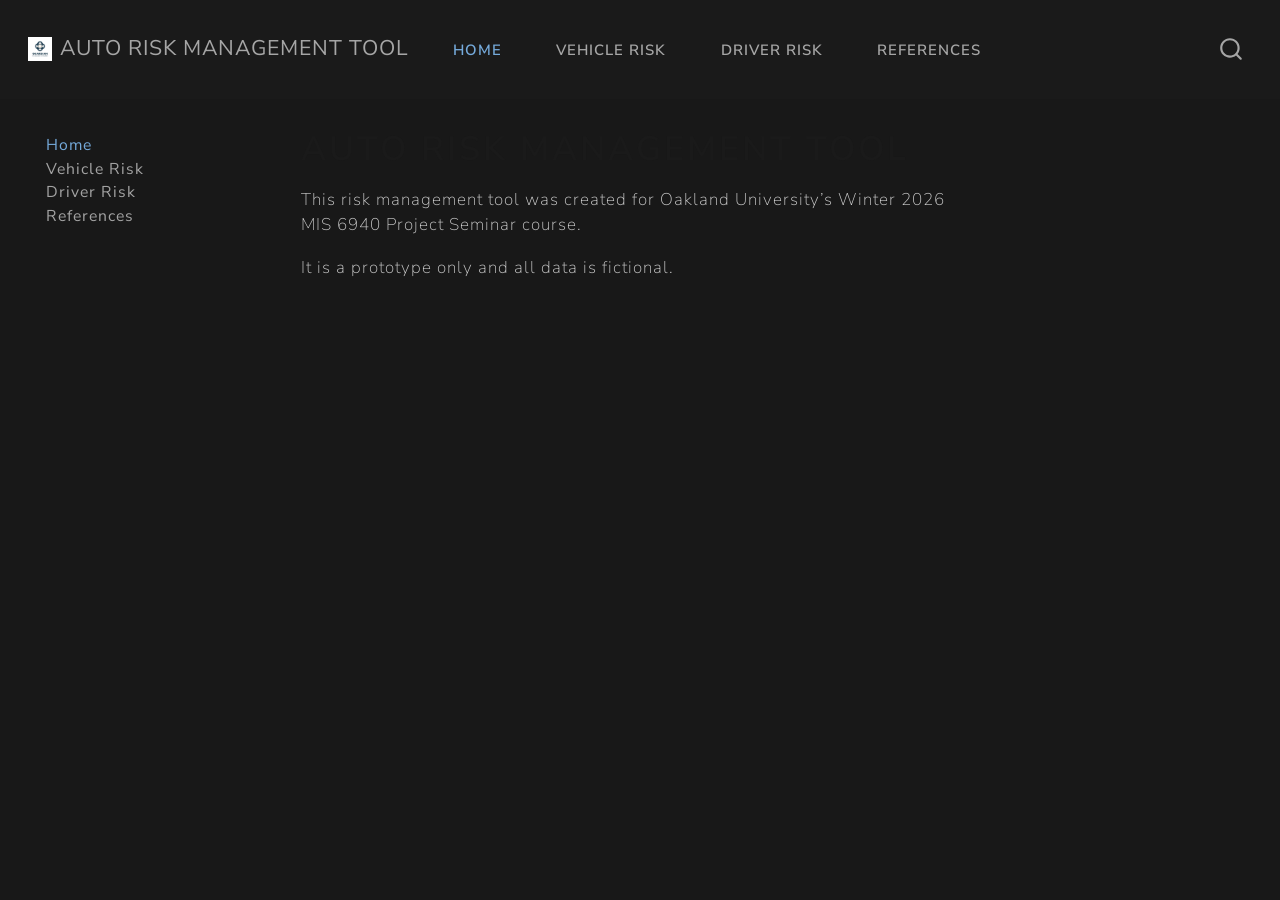
<file: index.html>
<!DOCTYPE html>
<html xmlns="http://www.w3.org/1999/xhtml" lang="en" xml:lang="en"><head>

<meta charset="utf-8">
<meta name="generator" content="quarto-1.8.27">

<meta name="viewport" content="width=device-width, initial-scale=1.0, user-scalable=yes">


<title>Auto Risk Management Tool</title>
<style>
code{white-space: pre-wrap;}
span.smallcaps{font-variant: small-caps;}
div.columns{display: flex; gap: min(4vw, 1.5em);}
div.column{flex: auto; overflow-x: auto;}
div.hanging-indent{margin-left: 1.5em; text-indent: -1.5em;}
ul.task-list{list-style: none;}
ul.task-list li input[type="checkbox"] {
  width: 0.8em;
  margin: 0 0.8em 0.2em -1em; /* quarto-specific, see https://github.com/quarto-dev/quarto-cli/issues/4556 */ 
  vertical-align: middle;
}
</style>


<script src="site_libs/quarto-nav/quarto-nav.js"></script>
<script src="site_libs/quarto-nav/headroom.min.js"></script>
<script src="site_libs/clipboard/clipboard.min.js"></script>
<script src="site_libs/quarto-search/autocomplete.umd.js"></script>
<script src="site_libs/quarto-search/fuse.min.js"></script>
<script src="site_libs/quarto-search/quarto-search.js"></script>
<meta name="quarto:offset" content="./">
<script src="site_libs/quarto-html/quarto.js" type="module"></script>
<script src="site_libs/quarto-html/tabsets/tabsets.js" type="module"></script>
<script src="site_libs/quarto-html/axe/axe-check.js" type="module"></script>
<script src="site_libs/quarto-html/popper.min.js"></script>
<script src="site_libs/quarto-html/tippy.umd.min.js"></script>
<script src="site_libs/quarto-html/anchor.min.js"></script>
<link href="site_libs/quarto-html/tippy.css" rel="stylesheet">
<link href="site_libs/quarto-html/quarto-syntax-highlighting-dark-4d9afe2b8d18ee9fa5d0d57b5ed4214d.css" rel="stylesheet" id="quarto-text-highlighting-styles">
<script src="site_libs/bootstrap/bootstrap.min.js"></script>
<link href="site_libs/bootstrap/bootstrap-icons.css" rel="stylesheet">
<link href="site_libs/bootstrap/bootstrap-0b992b6528e9dcb9e3ca5abff7d7dcd2.min.css" rel="stylesheet" append-hash="true" id="quarto-bootstrap" data-mode="dark">
<script id="quarto-search-options" type="application/json">{
  "location": "navbar",
  "copy-button": false,
  "collapse-after": 3,
  "panel-placement": "end",
  "type": "overlay",
  "limit": 50,
  "keyboard-shortcut": [
    "f",
    "/",
    "s"
  ],
  "show-item-context": false,
  "language": {
    "search-no-results-text": "No results",
    "search-matching-documents-text": "matching documents",
    "search-copy-link-title": "Copy link to search",
    "search-hide-matches-text": "Hide additional matches",
    "search-more-match-text": "more match in this document",
    "search-more-matches-text": "more matches in this document",
    "search-clear-button-title": "Clear",
    "search-text-placeholder": "",
    "search-detached-cancel-button-title": "Cancel",
    "search-submit-button-title": "Submit",
    "search-label": "Search"
  }
}</script>


</head>

<body class="nav-sidebar floating nav-fixed quarto-light">

<div id="quarto-search-results"></div>
  <header id="quarto-header" class="headroom fixed-top">
    <nav class="navbar navbar-expand-lg " data-bs-theme="dark">
      <div class="navbar-container container-fluid">
      <div class="navbar-brand-container mx-auto">
    <a href="./index.html" class="navbar-brand navbar-brand-logo">
    <img src="./images/logo.png" alt="" class="navbar-logo light-content">
    <img src="./images/logo.png" alt="" class="navbar-logo dark-content">
    </a>
    <a class="navbar-brand" href="./index.html">
    <span class="navbar-title">Auto Risk Management Tool</span>
    </a>
  </div>
            <div id="quarto-search" class="" title="Search"></div>
          <button class="navbar-toggler" type="button" data-bs-toggle="collapse" data-bs-target="#navbarCollapse" aria-controls="navbarCollapse" role="menu" aria-expanded="false" aria-label="Toggle navigation" onclick="if (window.quartoToggleHeadroom) { window.quartoToggleHeadroom(); }">
  <span class="navbar-toggler-icon"></span>
</button>
          <div class="collapse navbar-collapse" id="navbarCollapse">
            <ul class="navbar-nav navbar-nav-scroll me-auto">
  <li class="nav-item">
    <a class="nav-link active" href="./index.html" aria-current="page"> 
<span class="menu-text">Home</span></a>
  </li>  
  <li class="nav-item">
    <a class="nav-link" href="./vehicle-risk.html"> 
<span class="menu-text">Vehicle Risk</span></a>
  </li>  
  <li class="nav-item">
    <a class="nav-link" href="./driver-risk.html"> 
<span class="menu-text">Driver Risk</span></a>
  </li>  
  <li class="nav-item">
    <a class="nav-link" href="./references.html"> 
<span class="menu-text">References</span></a>
  </li>  
</ul>
          </div> <!-- /navcollapse -->
            <div class="quarto-navbar-tools">
</div>
      </div> <!-- /container-fluid -->
    </nav>
  <nav class="quarto-secondary-nav">
    <div class="container-fluid d-flex">
      <button type="button" class="quarto-btn-toggle btn" data-bs-toggle="collapse" role="button" data-bs-target=".quarto-sidebar-collapse-item" aria-controls="quarto-sidebar" aria-expanded="false" aria-label="Toggle sidebar navigation" onclick="if (window.quartoToggleHeadroom) { window.quartoToggleHeadroom(); }">
        <i class="bi bi-layout-text-sidebar-reverse"></i>
      </button>
        <nav class="quarto-page-breadcrumbs" aria-label="breadcrumb"><ol class="breadcrumb"><li class="breadcrumb-item"><a href="./index.html">Home</a></li></ol></nav>
        <a class="flex-grow-1" role="navigation" data-bs-toggle="collapse" data-bs-target=".quarto-sidebar-collapse-item" aria-controls="quarto-sidebar" aria-expanded="false" aria-label="Toggle sidebar navigation" onclick="if (window.quartoToggleHeadroom) { window.quartoToggleHeadroom(); }">      
        </a>
    </div>
  </nav>
</header>
<!-- content -->
<div id="quarto-content" class="quarto-container page-columns page-rows-contents page-layout-article page-navbar">
<!-- sidebar -->
  <nav id="quarto-sidebar" class="sidebar collapse collapse-horizontal quarto-sidebar-collapse-item sidebar-navigation floating overflow-auto">
    <div class="sidebar-menu-container"> 
    <ul class="list-unstyled mt-1">
        <li class="sidebar-item">
  <div class="sidebar-item-container"> 
  <a href="./index.html" class="sidebar-item-text sidebar-link active">
 <span class="menu-text">Home</span></a>
  </div>
</li>
        <li class="sidebar-item">
  <div class="sidebar-item-container"> 
  <a href="./vehicle-risk.html" class="sidebar-item-text sidebar-link">
 <span class="menu-text">Vehicle Risk</span></a>
  </div>
</li>
        <li class="sidebar-item">
  <div class="sidebar-item-container"> 
  <a href="./driver-risk.html" class="sidebar-item-text sidebar-link">
 <span class="menu-text">Driver Risk</span></a>
  </div>
</li>
        <li class="sidebar-item">
  <div class="sidebar-item-container"> 
  <a href="./references.html" class="sidebar-item-text sidebar-link">
 <span class="menu-text">References</span></a>
  </div>
</li>
    </ul>
    </div>
</nav>
<div id="quarto-sidebar-glass" class="quarto-sidebar-collapse-item" data-bs-toggle="collapse" data-bs-target=".quarto-sidebar-collapse-item"></div>
<!-- margin-sidebar -->
    <div id="quarto-margin-sidebar" class="sidebar margin-sidebar zindex-bottom">
        
    </div>
<!-- main -->
<main class="content" id="quarto-document-content">

<header id="title-block-header" class="quarto-title-block default">
<div class="quarto-title">
<h1 class="title">Auto Risk Management Tool</h1>
</div>



<div class="quarto-title-meta">

    
  
    
  </div>
  


</header>


<p>This risk management tool was created for Oakland University’s Winter 2026 MIS 6940 Project Seminar course.</p>
<p>It is a prototype only and all data is fictional.</p>



</main> <!-- /main -->
<script id="quarto-html-after-body" type="application/javascript">
  window.document.addEventListener("DOMContentLoaded", function (event) {
    const icon = "";
    const anchorJS = new window.AnchorJS();
    anchorJS.options = {
      placement: 'right',
      icon: icon
    };
    anchorJS.add('.anchored');
    const isCodeAnnotation = (el) => {
      for (const clz of el.classList) {
        if (clz.startsWith('code-annotation-')) {                     
          return true;
        }
      }
      return false;
    }
    const onCopySuccess = function(e) {
      // button target
      const button = e.trigger;
      // don't keep focus
      button.blur();
      // flash "checked"
      button.classList.add('code-copy-button-checked');
      var currentTitle = button.getAttribute("title");
      button.setAttribute("title", "Copied!");
      let tooltip;
      if (window.bootstrap) {
        button.setAttribute("data-bs-toggle", "tooltip");
        button.setAttribute("data-bs-placement", "left");
        button.setAttribute("data-bs-title", "Copied!");
        tooltip = new bootstrap.Tooltip(button, 
          { trigger: "manual", 
            customClass: "code-copy-button-tooltip",
            offset: [0, -8]});
        tooltip.show();    
      }
      setTimeout(function() {
        if (tooltip) {
          tooltip.hide();
          button.removeAttribute("data-bs-title");
          button.removeAttribute("data-bs-toggle");
          button.removeAttribute("data-bs-placement");
        }
        button.setAttribute("title", currentTitle);
        button.classList.remove('code-copy-button-checked');
      }, 1000);
      // clear code selection
      e.clearSelection();
    }
    const getTextToCopy = function(trigger) {
      const outerScaffold = trigger.parentElement.cloneNode(true);
      const codeEl = outerScaffold.querySelector('code');
      for (const childEl of codeEl.children) {
        if (isCodeAnnotation(childEl)) {
          childEl.remove();
        }
      }
      return codeEl.innerText;
    }
    const clipboard = new window.ClipboardJS('.code-copy-button:not([data-in-quarto-modal])', {
      text: getTextToCopy
    });
    clipboard.on('success', onCopySuccess);
    if (window.document.getElementById('quarto-embedded-source-code-modal')) {
      const clipboardModal = new window.ClipboardJS('.code-copy-button[data-in-quarto-modal]', {
        text: getTextToCopy,
        container: window.document.getElementById('quarto-embedded-source-code-modal')
      });
      clipboardModal.on('success', onCopySuccess);
    }
      var localhostRegex = new RegExp(/^(?:http|https):\/\/localhost\:?[0-9]*\//);
      var mailtoRegex = new RegExp(/^mailto:/);
        var filterRegex = new RegExp("https:\/\/haleymcdowell\.github\.io\/auto-risk-management-tool\/");
      var isInternal = (href) => {
          return filterRegex.test(href) || localhostRegex.test(href) || mailtoRegex.test(href);
      }
      // Inspect non-navigation links and adorn them if external
     var links = window.document.querySelectorAll('a[href]:not(.nav-link):not(.navbar-brand):not(.toc-action):not(.sidebar-link):not(.sidebar-item-toggle):not(.pagination-link):not(.no-external):not([aria-hidden]):not(.dropdown-item):not(.quarto-navigation-tool):not(.about-link)');
      for (var i=0; i<links.length; i++) {
        const link = links[i];
        if (!isInternal(link.href)) {
          // undo the damage that might have been done by quarto-nav.js in the case of
          // links that we want to consider external
          if (link.dataset.originalHref !== undefined) {
            link.href = link.dataset.originalHref;
          }
        }
      }
    function tippyHover(el, contentFn, onTriggerFn, onUntriggerFn) {
      const config = {
        allowHTML: true,
        maxWidth: 500,
        delay: 100,
        arrow: false,
        appendTo: function(el) {
            return el.parentElement;
        },
        interactive: true,
        interactiveBorder: 10,
        theme: 'quarto',
        placement: 'bottom-start',
      };
      if (contentFn) {
        config.content = contentFn;
      }
      if (onTriggerFn) {
        config.onTrigger = onTriggerFn;
      }
      if (onUntriggerFn) {
        config.onUntrigger = onUntriggerFn;
      }
      window.tippy(el, config); 
    }
    const noterefs = window.document.querySelectorAll('a[role="doc-noteref"]');
    for (var i=0; i<noterefs.length; i++) {
      const ref = noterefs[i];
      tippyHover(ref, function() {
        // use id or data attribute instead here
        let href = ref.getAttribute('data-footnote-href') || ref.getAttribute('href');
        try { href = new URL(href).hash; } catch {}
        const id = href.replace(/^#\/?/, "");
        const note = window.document.getElementById(id);
        if (note) {
          return note.innerHTML;
        } else {
          return "";
        }
      });
    }
    const xrefs = window.document.querySelectorAll('a.quarto-xref');
    const processXRef = (id, note) => {
      // Strip column container classes
      const stripColumnClz = (el) => {
        el.classList.remove("page-full", "page-columns");
        if (el.children) {
          for (const child of el.children) {
            stripColumnClz(child);
          }
        }
      }
      stripColumnClz(note)
      if (id === null || id.startsWith('sec-')) {
        // Special case sections, only their first couple elements
        const container = document.createElement("div");
        if (note.children && note.children.length > 2) {
          container.appendChild(note.children[0].cloneNode(true));
          for (let i = 1; i < note.children.length; i++) {
            const child = note.children[i];
            if (child.tagName === "P" && child.innerText === "") {
              continue;
            } else {
              container.appendChild(child.cloneNode(true));
              break;
            }
          }
          if (window.Quarto?.typesetMath) {
            window.Quarto.typesetMath(container);
          }
          return container.innerHTML
        } else {
          if (window.Quarto?.typesetMath) {
            window.Quarto.typesetMath(note);
          }
          return note.innerHTML;
        }
      } else {
        // Remove any anchor links if they are present
        const anchorLink = note.querySelector('a.anchorjs-link');
        if (anchorLink) {
          anchorLink.remove();
        }
        if (window.Quarto?.typesetMath) {
          window.Quarto.typesetMath(note);
        }
        if (note.classList.contains("callout")) {
          return note.outerHTML;
        } else {
          return note.innerHTML;
        }
      }
    }
    for (var i=0; i<xrefs.length; i++) {
      const xref = xrefs[i];
      tippyHover(xref, undefined, function(instance) {
        instance.disable();
        let url = xref.getAttribute('href');
        let hash = undefined; 
        if (url.startsWith('#')) {
          hash = url;
        } else {
          try { hash = new URL(url).hash; } catch {}
        }
        if (hash) {
          const id = hash.replace(/^#\/?/, "");
          const note = window.document.getElementById(id);
          if (note !== null) {
            try {
              const html = processXRef(id, note.cloneNode(true));
              instance.setContent(html);
            } finally {
              instance.enable();
              instance.show();
            }
          } else {
            // See if we can fetch this
            fetch(url.split('#')[0])
            .then(res => res.text())
            .then(html => {
              const parser = new DOMParser();
              const htmlDoc = parser.parseFromString(html, "text/html");
              const note = htmlDoc.getElementById(id);
              if (note !== null) {
                const html = processXRef(id, note);
                instance.setContent(html);
              } 
            }).finally(() => {
              instance.enable();
              instance.show();
            });
          }
        } else {
          // See if we can fetch a full url (with no hash to target)
          // This is a special case and we should probably do some content thinning / targeting
          fetch(url)
          .then(res => res.text())
          .then(html => {
            const parser = new DOMParser();
            const htmlDoc = parser.parseFromString(html, "text/html");
            const note = htmlDoc.querySelector('main.content');
            if (note !== null) {
              // This should only happen for chapter cross references
              // (since there is no id in the URL)
              // remove the first header
              if (note.children.length > 0 && note.children[0].tagName === "HEADER") {
                note.children[0].remove();
              }
              const html = processXRef(null, note);
              instance.setContent(html);
            } 
          }).finally(() => {
            instance.enable();
            instance.show();
          });
        }
      }, function(instance) {
      });
    }
        let selectedAnnoteEl;
        const selectorForAnnotation = ( cell, annotation) => {
          let cellAttr = 'data-code-cell="' + cell + '"';
          let lineAttr = 'data-code-annotation="' +  annotation + '"';
          const selector = 'span[' + cellAttr + '][' + lineAttr + ']';
          return selector;
        }
        const selectCodeLines = (annoteEl) => {
          const doc = window.document;
          const targetCell = annoteEl.getAttribute("data-target-cell");
          const targetAnnotation = annoteEl.getAttribute("data-target-annotation");
          const annoteSpan = window.document.querySelector(selectorForAnnotation(targetCell, targetAnnotation));
          const lines = annoteSpan.getAttribute("data-code-lines").split(",");
          const lineIds = lines.map((line) => {
            return targetCell + "-" + line;
          })
          let top = null;
          let height = null;
          let parent = null;
          if (lineIds.length > 0) {
              //compute the position of the single el (top and bottom and make a div)
              const el = window.document.getElementById(lineIds[0]);
              top = el.offsetTop;
              height = el.offsetHeight;
              parent = el.parentElement.parentElement;
            if (lineIds.length > 1) {
              const lastEl = window.document.getElementById(lineIds[lineIds.length - 1]);
              const bottom = lastEl.offsetTop + lastEl.offsetHeight;
              height = bottom - top;
            }
            if (top !== null && height !== null && parent !== null) {
              // cook up a div (if necessary) and position it 
              let div = window.document.getElementById("code-annotation-line-highlight");
              if (div === null) {
                div = window.document.createElement("div");
                div.setAttribute("id", "code-annotation-line-highlight");
                div.style.position = 'absolute';
                parent.appendChild(div);
              }
              div.style.top = top - 2 + "px";
              div.style.height = height + 4 + "px";
              div.style.left = 0;
              let gutterDiv = window.document.getElementById("code-annotation-line-highlight-gutter");
              if (gutterDiv === null) {
                gutterDiv = window.document.createElement("div");
                gutterDiv.setAttribute("id", "code-annotation-line-highlight-gutter");
                gutterDiv.style.position = 'absolute';
                const codeCell = window.document.getElementById(targetCell);
                const gutter = codeCell.querySelector('.code-annotation-gutter');
                gutter.appendChild(gutterDiv);
              }
              gutterDiv.style.top = top - 2 + "px";
              gutterDiv.style.height = height + 4 + "px";
            }
            selectedAnnoteEl = annoteEl;
          }
        };
        const unselectCodeLines = () => {
          const elementsIds = ["code-annotation-line-highlight", "code-annotation-line-highlight-gutter"];
          elementsIds.forEach((elId) => {
            const div = window.document.getElementById(elId);
            if (div) {
              div.remove();
            }
          });
          selectedAnnoteEl = undefined;
        };
          // Handle positioning of the toggle
      window.addEventListener(
        "resize",
        throttle(() => {
          elRect = undefined;
          if (selectedAnnoteEl) {
            selectCodeLines(selectedAnnoteEl);
          }
        }, 10)
      );
      function throttle(fn, ms) {
      let throttle = false;
      let timer;
        return (...args) => {
          if(!throttle) { // first call gets through
              fn.apply(this, args);
              throttle = true;
          } else { // all the others get throttled
              if(timer) clearTimeout(timer); // cancel #2
              timer = setTimeout(() => {
                fn.apply(this, args);
                timer = throttle = false;
              }, ms);
          }
        };
      }
        // Attach click handler to the DT
        const annoteDls = window.document.querySelectorAll('dt[data-target-cell]');
        for (const annoteDlNode of annoteDls) {
          annoteDlNode.addEventListener('click', (event) => {
            const clickedEl = event.target;
            if (clickedEl !== selectedAnnoteEl) {
              unselectCodeLines();
              const activeEl = window.document.querySelector('dt[data-target-cell].code-annotation-active');
              if (activeEl) {
                activeEl.classList.remove('code-annotation-active');
              }
              selectCodeLines(clickedEl);
              clickedEl.classList.add('code-annotation-active');
            } else {
              // Unselect the line
              unselectCodeLines();
              clickedEl.classList.remove('code-annotation-active');
            }
          });
        }
    const findCites = (el) => {
      const parentEl = el.parentElement;
      if (parentEl) {
        const cites = parentEl.dataset.cites;
        if (cites) {
          return {
            el,
            cites: cites.split(' ')
          };
        } else {
          return findCites(el.parentElement)
        }
      } else {
        return undefined;
      }
    };
    var bibliorefs = window.document.querySelectorAll('a[role="doc-biblioref"]');
    for (var i=0; i<bibliorefs.length; i++) {
      const ref = bibliorefs[i];
      const citeInfo = findCites(ref);
      if (citeInfo) {
        tippyHover(citeInfo.el, function() {
          var popup = window.document.createElement('div');
          citeInfo.cites.forEach(function(cite) {
            var citeDiv = window.document.createElement('div');
            citeDiv.classList.add('hanging-indent');
            citeDiv.classList.add('csl-entry');
            var biblioDiv = window.document.getElementById('ref-' + cite);
            if (biblioDiv) {
              citeDiv.innerHTML = biblioDiv.innerHTML;
            }
            popup.appendChild(citeDiv);
          });
          return popup.innerHTML;
        });
      }
    }
  });
  </script>
</div> <!-- /content -->




</body></html>
</file>
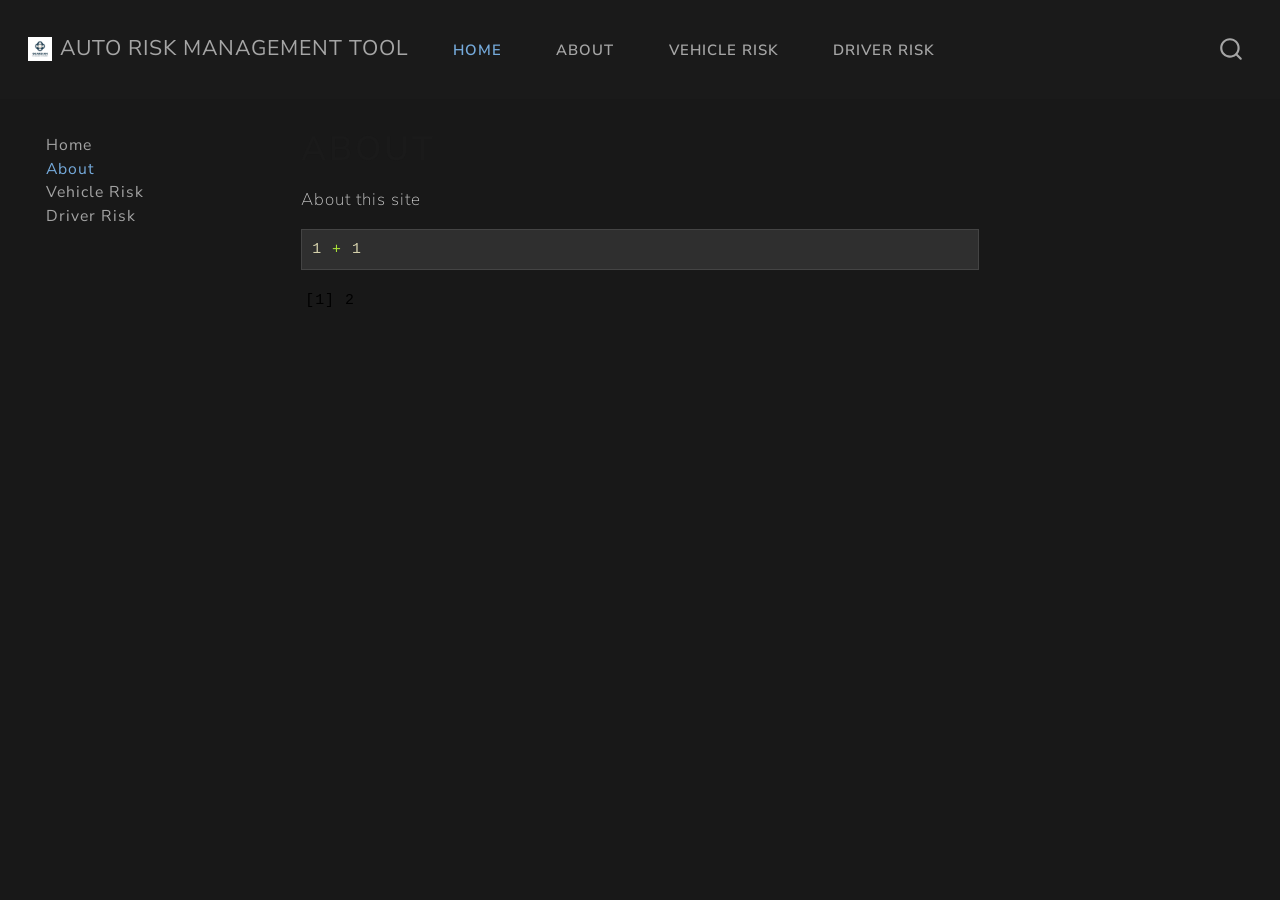
<file: about.html>
<!DOCTYPE html>
<html xmlns="http://www.w3.org/1999/xhtml" lang="en" xml:lang="en"><head>

<meta charset="utf-8">
<meta name="generator" content="quarto-1.8.27">

<meta name="viewport" content="width=device-width, initial-scale=1.0, user-scalable=yes">


<title>About – Auto Risk Management Tool</title>
<style>
code{white-space: pre-wrap;}
span.smallcaps{font-variant: small-caps;}
div.columns{display: flex; gap: min(4vw, 1.5em);}
div.column{flex: auto; overflow-x: auto;}
div.hanging-indent{margin-left: 1.5em; text-indent: -1.5em;}
ul.task-list{list-style: none;}
ul.task-list li input[type="checkbox"] {
  width: 0.8em;
  margin: 0 0.8em 0.2em -1em; /* quarto-specific, see https://github.com/quarto-dev/quarto-cli/issues/4556 */ 
  vertical-align: middle;
}
/* CSS for syntax highlighting */
html { -webkit-text-size-adjust: 100%; }
pre > code.sourceCode { white-space: pre; position: relative; }
pre > code.sourceCode > span { display: inline-block; line-height: 1.25; }
pre > code.sourceCode > span:empty { height: 1.2em; }
.sourceCode { overflow: visible; }
code.sourceCode > span { color: inherit; text-decoration: inherit; }
div.sourceCode { margin: 1em 0; }
pre.sourceCode { margin: 0; }
@media screen {
div.sourceCode { overflow: auto; }
}
@media print {
pre > code.sourceCode { white-space: pre-wrap; }
pre > code.sourceCode > span { text-indent: -5em; padding-left: 5em; }
}
pre.numberSource code
  { counter-reset: source-line 0; }
pre.numberSource code > span
  { position: relative; left: -4em; counter-increment: source-line; }
pre.numberSource code > span > a:first-child::before
  { content: counter(source-line);
    position: relative; left: -1em; text-align: right; vertical-align: baseline;
    border: none; display: inline-block;
    -webkit-touch-callout: none; -webkit-user-select: none;
    -khtml-user-select: none; -moz-user-select: none;
    -ms-user-select: none; user-select: none;
    padding: 0 4px; width: 4em;
  }
pre.numberSource { margin-left: 3em;  padding-left: 4px; }
div.sourceCode
  {   }
@media screen {
pre > code.sourceCode > span > a:first-child::before { text-decoration: underline; }
}
</style>


<script src="site_libs/quarto-nav/quarto-nav.js"></script>
<script src="site_libs/quarto-nav/headroom.min.js"></script>
<script src="site_libs/clipboard/clipboard.min.js"></script>
<script src="site_libs/quarto-search/autocomplete.umd.js"></script>
<script src="site_libs/quarto-search/fuse.min.js"></script>
<script src="site_libs/quarto-search/quarto-search.js"></script>
<meta name="quarto:offset" content="./">
<script src="site_libs/quarto-html/quarto.js" type="module"></script>
<script src="site_libs/quarto-html/tabsets/tabsets.js" type="module"></script>
<script src="site_libs/quarto-html/axe/axe-check.js" type="module"></script>
<script src="site_libs/quarto-html/popper.min.js"></script>
<script src="site_libs/quarto-html/tippy.umd.min.js"></script>
<script src="site_libs/quarto-html/anchor.min.js"></script>
<link href="site_libs/quarto-html/tippy.css" rel="stylesheet">
<link href="site_libs/quarto-html/quarto-syntax-highlighting-dark-4d9afe2b8d18ee9fa5d0d57b5ed4214d.css" rel="stylesheet" id="quarto-text-highlighting-styles">
<script src="site_libs/bootstrap/bootstrap.min.js"></script>
<link href="site_libs/bootstrap/bootstrap-icons.css" rel="stylesheet">
<link href="site_libs/bootstrap/bootstrap-0b992b6528e9dcb9e3ca5abff7d7dcd2.min.css" rel="stylesheet" append-hash="true" id="quarto-bootstrap" data-mode="dark">
<script id="quarto-search-options" type="application/json">{
  "location": "navbar",
  "copy-button": false,
  "collapse-after": 3,
  "panel-placement": "end",
  "type": "overlay",
  "limit": 50,
  "keyboard-shortcut": [
    "f",
    "/",
    "s"
  ],
  "show-item-context": false,
  "language": {
    "search-no-results-text": "No results",
    "search-matching-documents-text": "matching documents",
    "search-copy-link-title": "Copy link to search",
    "search-hide-matches-text": "Hide additional matches",
    "search-more-match-text": "more match in this document",
    "search-more-matches-text": "more matches in this document",
    "search-clear-button-title": "Clear",
    "search-text-placeholder": "",
    "search-detached-cancel-button-title": "Cancel",
    "search-submit-button-title": "Submit",
    "search-label": "Search"
  }
}</script>


</head>

<body class="nav-sidebar floating nav-fixed quarto-light">

<div id="quarto-search-results"></div>
  <header id="quarto-header" class="headroom fixed-top">
    <nav class="navbar navbar-expand-lg " data-bs-theme="dark">
      <div class="navbar-container container-fluid">
      <div class="navbar-brand-container mx-auto">
    <a href="./index.html" class="navbar-brand navbar-brand-logo">
    <img src="./images/logo.png" alt="" class="navbar-logo light-content">
    <img src="./images/logo.png" alt="" class="navbar-logo dark-content">
    </a>
    <a class="navbar-brand" href="./index.html">
    <span class="navbar-title">Auto Risk Management Tool</span>
    </a>
  </div>
            <div id="quarto-search" class="" title="Search"></div>
          <button class="navbar-toggler" type="button" data-bs-toggle="collapse" data-bs-target="#navbarCollapse" aria-controls="navbarCollapse" role="menu" aria-expanded="false" aria-label="Toggle navigation" onclick="if (window.quartoToggleHeadroom) { window.quartoToggleHeadroom(); }">
  <span class="navbar-toggler-icon"></span>
</button>
          <div class="collapse navbar-collapse" id="navbarCollapse">
            <ul class="navbar-nav navbar-nav-scroll me-auto">
  <li class="nav-item">
    <a class="nav-link active" href="./index.html" aria-current="page"> 
<span class="menu-text">Home</span></a>
  </li>  
  <li class="nav-item">
    <a class="nav-link" href="./about.html"> 
<span class="menu-text">About</span></a>
  </li>  
  <li class="nav-item">
    <a class="nav-link" href="./vehicle-risk.html"> 
<span class="menu-text">Vehicle Risk</span></a>
  </li>  
  <li class="nav-item">
    <a class="nav-link" href="./driver-risk.html"> 
<span class="menu-text">Driver Risk</span></a>
  </li>  
</ul>
          </div> <!-- /navcollapse -->
            <div class="quarto-navbar-tools">
</div>
      </div> <!-- /container-fluid -->
    </nav>
  <nav class="quarto-secondary-nav">
    <div class="container-fluid d-flex">
      <button type="button" class="quarto-btn-toggle btn" data-bs-toggle="collapse" role="button" data-bs-target=".quarto-sidebar-collapse-item" aria-controls="quarto-sidebar" aria-expanded="false" aria-label="Toggle sidebar navigation" onclick="if (window.quartoToggleHeadroom) { window.quartoToggleHeadroom(); }">
        <i class="bi bi-layout-text-sidebar-reverse"></i>
      </button>
        <nav class="quarto-page-breadcrumbs" aria-label="breadcrumb"><ol class="breadcrumb"><li class="breadcrumb-item"><a href="./about.html">About</a></li></ol></nav>
        <a class="flex-grow-1" role="navigation" data-bs-toggle="collapse" data-bs-target=".quarto-sidebar-collapse-item" aria-controls="quarto-sidebar" aria-expanded="false" aria-label="Toggle sidebar navigation" onclick="if (window.quartoToggleHeadroom) { window.quartoToggleHeadroom(); }">      
        </a>
    </div>
  </nav>
</header>
<!-- content -->
<div id="quarto-content" class="quarto-container page-columns page-rows-contents page-layout-article page-navbar">
<!-- sidebar -->
  <nav id="quarto-sidebar" class="sidebar collapse collapse-horizontal quarto-sidebar-collapse-item sidebar-navigation floating overflow-auto">
    <div class="sidebar-menu-container"> 
    <ul class="list-unstyled mt-1">
        <li class="sidebar-item">
  <div class="sidebar-item-container"> 
  <a href="./index.html" class="sidebar-item-text sidebar-link">
 <span class="menu-text">Home</span></a>
  </div>
</li>
        <li class="sidebar-item">
  <div class="sidebar-item-container"> 
  <a href="./about.html" class="sidebar-item-text sidebar-link active">
 <span class="menu-text">About</span></a>
  </div>
</li>
        <li class="sidebar-item">
  <div class="sidebar-item-container"> 
  <a href="./vehicle-risk.html" class="sidebar-item-text sidebar-link">
 <span class="menu-text">Vehicle Risk</span></a>
  </div>
</li>
        <li class="sidebar-item">
  <div class="sidebar-item-container"> 
  <a href="./driver-risk.html" class="sidebar-item-text sidebar-link">
 <span class="menu-text">Driver Risk</span></a>
  </div>
</li>
    </ul>
    </div>
</nav>
<div id="quarto-sidebar-glass" class="quarto-sidebar-collapse-item" data-bs-toggle="collapse" data-bs-target=".quarto-sidebar-collapse-item"></div>
<!-- margin-sidebar -->
    <div id="quarto-margin-sidebar" class="sidebar margin-sidebar zindex-bottom">
        
    </div>
<!-- main -->
<main class="content" id="quarto-document-content">

<header id="title-block-header" class="quarto-title-block default">
<div class="quarto-title">
<h1 class="title">About</h1>
</div>



<div class="quarto-title-meta">

    
  
    
  </div>
  


</header>


<p>About this site</p>
<div class="cell">
<div class="code-copy-outer-scaffold"><div class="sourceCode cell-code" id="cb1"><pre class="sourceCode r code-with-copy"><code class="sourceCode r"><span id="cb1-1"><a href="#cb1-1" aria-hidden="true" tabindex="-1"></a><span class="dv">1</span> <span class="sc">+</span> <span class="dv">1</span></span></code></pre></div><button title="Copy to Clipboard" class="code-copy-button"><i class="bi"></i></button></div>
<div class="cell-output cell-output-stdout">
<pre><code>[1] 2</code></pre>
</div>
</div>



</main> <!-- /main -->
<script id="quarto-html-after-body" type="application/javascript">
  window.document.addEventListener("DOMContentLoaded", function (event) {
    const icon = "";
    const anchorJS = new window.AnchorJS();
    anchorJS.options = {
      placement: 'right',
      icon: icon
    };
    anchorJS.add('.anchored');
    const isCodeAnnotation = (el) => {
      for (const clz of el.classList) {
        if (clz.startsWith('code-annotation-')) {                     
          return true;
        }
      }
      return false;
    }
    const onCopySuccess = function(e) {
      // button target
      const button = e.trigger;
      // don't keep focus
      button.blur();
      // flash "checked"
      button.classList.add('code-copy-button-checked');
      var currentTitle = button.getAttribute("title");
      button.setAttribute("title", "Copied!");
      let tooltip;
      if (window.bootstrap) {
        button.setAttribute("data-bs-toggle", "tooltip");
        button.setAttribute("data-bs-placement", "left");
        button.setAttribute("data-bs-title", "Copied!");
        tooltip = new bootstrap.Tooltip(button, 
          { trigger: "manual", 
            customClass: "code-copy-button-tooltip",
            offset: [0, -8]});
        tooltip.show();    
      }
      setTimeout(function() {
        if (tooltip) {
          tooltip.hide();
          button.removeAttribute("data-bs-title");
          button.removeAttribute("data-bs-toggle");
          button.removeAttribute("data-bs-placement");
        }
        button.setAttribute("title", currentTitle);
        button.classList.remove('code-copy-button-checked');
      }, 1000);
      // clear code selection
      e.clearSelection();
    }
    const getTextToCopy = function(trigger) {
      const outerScaffold = trigger.parentElement.cloneNode(true);
      const codeEl = outerScaffold.querySelector('code');
      for (const childEl of codeEl.children) {
        if (isCodeAnnotation(childEl)) {
          childEl.remove();
        }
      }
      return codeEl.innerText;
    }
    const clipboard = new window.ClipboardJS('.code-copy-button:not([data-in-quarto-modal])', {
      text: getTextToCopy
    });
    clipboard.on('success', onCopySuccess);
    if (window.document.getElementById('quarto-embedded-source-code-modal')) {
      const clipboardModal = new window.ClipboardJS('.code-copy-button[data-in-quarto-modal]', {
        text: getTextToCopy,
        container: window.document.getElementById('quarto-embedded-source-code-modal')
      });
      clipboardModal.on('success', onCopySuccess);
    }
      var localhostRegex = new RegExp(/^(?:http|https):\/\/localhost\:?[0-9]*\//);
      var mailtoRegex = new RegExp(/^mailto:/);
        var filterRegex = new RegExp("https:\/\/haleymcdowell\.github\.io\/auto-risk-management-tool\/");
      var isInternal = (href) => {
          return filterRegex.test(href) || localhostRegex.test(href) || mailtoRegex.test(href);
      }
      // Inspect non-navigation links and adorn them if external
     var links = window.document.querySelectorAll('a[href]:not(.nav-link):not(.navbar-brand):not(.toc-action):not(.sidebar-link):not(.sidebar-item-toggle):not(.pagination-link):not(.no-external):not([aria-hidden]):not(.dropdown-item):not(.quarto-navigation-tool):not(.about-link)');
      for (var i=0; i<links.length; i++) {
        const link = links[i];
        if (!isInternal(link.href)) {
          // undo the damage that might have been done by quarto-nav.js in the case of
          // links that we want to consider external
          if (link.dataset.originalHref !== undefined) {
            link.href = link.dataset.originalHref;
          }
        }
      }
    function tippyHover(el, contentFn, onTriggerFn, onUntriggerFn) {
      const config = {
        allowHTML: true,
        maxWidth: 500,
        delay: 100,
        arrow: false,
        appendTo: function(el) {
            return el.parentElement;
        },
        interactive: true,
        interactiveBorder: 10,
        theme: 'quarto',
        placement: 'bottom-start',
      };
      if (contentFn) {
        config.content = contentFn;
      }
      if (onTriggerFn) {
        config.onTrigger = onTriggerFn;
      }
      if (onUntriggerFn) {
        config.onUntrigger = onUntriggerFn;
      }
      window.tippy(el, config); 
    }
    const noterefs = window.document.querySelectorAll('a[role="doc-noteref"]');
    for (var i=0; i<noterefs.length; i++) {
      const ref = noterefs[i];
      tippyHover(ref, function() {
        // use id or data attribute instead here
        let href = ref.getAttribute('data-footnote-href') || ref.getAttribute('href');
        try { href = new URL(href).hash; } catch {}
        const id = href.replace(/^#\/?/, "");
        const note = window.document.getElementById(id);
        if (note) {
          return note.innerHTML;
        } else {
          return "";
        }
      });
    }
    const xrefs = window.document.querySelectorAll('a.quarto-xref');
    const processXRef = (id, note) => {
      // Strip column container classes
      const stripColumnClz = (el) => {
        el.classList.remove("page-full", "page-columns");
        if (el.children) {
          for (const child of el.children) {
            stripColumnClz(child);
          }
        }
      }
      stripColumnClz(note)
      if (id === null || id.startsWith('sec-')) {
        // Special case sections, only their first couple elements
        const container = document.createElement("div");
        if (note.children && note.children.length > 2) {
          container.appendChild(note.children[0].cloneNode(true));
          for (let i = 1; i < note.children.length; i++) {
            const child = note.children[i];
            if (child.tagName === "P" && child.innerText === "") {
              continue;
            } else {
              container.appendChild(child.cloneNode(true));
              break;
            }
          }
          if (window.Quarto?.typesetMath) {
            window.Quarto.typesetMath(container);
          }
          return container.innerHTML
        } else {
          if (window.Quarto?.typesetMath) {
            window.Quarto.typesetMath(note);
          }
          return note.innerHTML;
        }
      } else {
        // Remove any anchor links if they are present
        const anchorLink = note.querySelector('a.anchorjs-link');
        if (anchorLink) {
          anchorLink.remove();
        }
        if (window.Quarto?.typesetMath) {
          window.Quarto.typesetMath(note);
        }
        if (note.classList.contains("callout")) {
          return note.outerHTML;
        } else {
          return note.innerHTML;
        }
      }
    }
    for (var i=0; i<xrefs.length; i++) {
      const xref = xrefs[i];
      tippyHover(xref, undefined, function(instance) {
        instance.disable();
        let url = xref.getAttribute('href');
        let hash = undefined; 
        if (url.startsWith('#')) {
          hash = url;
        } else {
          try { hash = new URL(url).hash; } catch {}
        }
        if (hash) {
          const id = hash.replace(/^#\/?/, "");
          const note = window.document.getElementById(id);
          if (note !== null) {
            try {
              const html = processXRef(id, note.cloneNode(true));
              instance.setContent(html);
            } finally {
              instance.enable();
              instance.show();
            }
          } else {
            // See if we can fetch this
            fetch(url.split('#')[0])
            .then(res => res.text())
            .then(html => {
              const parser = new DOMParser();
              const htmlDoc = parser.parseFromString(html, "text/html");
              const note = htmlDoc.getElementById(id);
              if (note !== null) {
                const html = processXRef(id, note);
                instance.setContent(html);
              } 
            }).finally(() => {
              instance.enable();
              instance.show();
            });
          }
        } else {
          // See if we can fetch a full url (with no hash to target)
          // This is a special case and we should probably do some content thinning / targeting
          fetch(url)
          .then(res => res.text())
          .then(html => {
            const parser = new DOMParser();
            const htmlDoc = parser.parseFromString(html, "text/html");
            const note = htmlDoc.querySelector('main.content');
            if (note !== null) {
              // This should only happen for chapter cross references
              // (since there is no id in the URL)
              // remove the first header
              if (note.children.length > 0 && note.children[0].tagName === "HEADER") {
                note.children[0].remove();
              }
              const html = processXRef(null, note);
              instance.setContent(html);
            } 
          }).finally(() => {
            instance.enable();
            instance.show();
          });
        }
      }, function(instance) {
      });
    }
        let selectedAnnoteEl;
        const selectorForAnnotation = ( cell, annotation) => {
          let cellAttr = 'data-code-cell="' + cell + '"';
          let lineAttr = 'data-code-annotation="' +  annotation + '"';
          const selector = 'span[' + cellAttr + '][' + lineAttr + ']';
          return selector;
        }
        const selectCodeLines = (annoteEl) => {
          const doc = window.document;
          const targetCell = annoteEl.getAttribute("data-target-cell");
          const targetAnnotation = annoteEl.getAttribute("data-target-annotation");
          const annoteSpan = window.document.querySelector(selectorForAnnotation(targetCell, targetAnnotation));
          const lines = annoteSpan.getAttribute("data-code-lines").split(",");
          const lineIds = lines.map((line) => {
            return targetCell + "-" + line;
          })
          let top = null;
          let height = null;
          let parent = null;
          if (lineIds.length > 0) {
              //compute the position of the single el (top and bottom and make a div)
              const el = window.document.getElementById(lineIds[0]);
              top = el.offsetTop;
              height = el.offsetHeight;
              parent = el.parentElement.parentElement;
            if (lineIds.length > 1) {
              const lastEl = window.document.getElementById(lineIds[lineIds.length - 1]);
              const bottom = lastEl.offsetTop + lastEl.offsetHeight;
              height = bottom - top;
            }
            if (top !== null && height !== null && parent !== null) {
              // cook up a div (if necessary) and position it 
              let div = window.document.getElementById("code-annotation-line-highlight");
              if (div === null) {
                div = window.document.createElement("div");
                div.setAttribute("id", "code-annotation-line-highlight");
                div.style.position = 'absolute';
                parent.appendChild(div);
              }
              div.style.top = top - 2 + "px";
              div.style.height = height + 4 + "px";
              div.style.left = 0;
              let gutterDiv = window.document.getElementById("code-annotation-line-highlight-gutter");
              if (gutterDiv === null) {
                gutterDiv = window.document.createElement("div");
                gutterDiv.setAttribute("id", "code-annotation-line-highlight-gutter");
                gutterDiv.style.position = 'absolute';
                const codeCell = window.document.getElementById(targetCell);
                const gutter = codeCell.querySelector('.code-annotation-gutter');
                gutter.appendChild(gutterDiv);
              }
              gutterDiv.style.top = top - 2 + "px";
              gutterDiv.style.height = height + 4 + "px";
            }
            selectedAnnoteEl = annoteEl;
          }
        };
        const unselectCodeLines = () => {
          const elementsIds = ["code-annotation-line-highlight", "code-annotation-line-highlight-gutter"];
          elementsIds.forEach((elId) => {
            const div = window.document.getElementById(elId);
            if (div) {
              div.remove();
            }
          });
          selectedAnnoteEl = undefined;
        };
          // Handle positioning of the toggle
      window.addEventListener(
        "resize",
        throttle(() => {
          elRect = undefined;
          if (selectedAnnoteEl) {
            selectCodeLines(selectedAnnoteEl);
          }
        }, 10)
      );
      function throttle(fn, ms) {
      let throttle = false;
      let timer;
        return (...args) => {
          if(!throttle) { // first call gets through
              fn.apply(this, args);
              throttle = true;
          } else { // all the others get throttled
              if(timer) clearTimeout(timer); // cancel #2
              timer = setTimeout(() => {
                fn.apply(this, args);
                timer = throttle = false;
              }, ms);
          }
        };
      }
        // Attach click handler to the DT
        const annoteDls = window.document.querySelectorAll('dt[data-target-cell]');
        for (const annoteDlNode of annoteDls) {
          annoteDlNode.addEventListener('click', (event) => {
            const clickedEl = event.target;
            if (clickedEl !== selectedAnnoteEl) {
              unselectCodeLines();
              const activeEl = window.document.querySelector('dt[data-target-cell].code-annotation-active');
              if (activeEl) {
                activeEl.classList.remove('code-annotation-active');
              }
              selectCodeLines(clickedEl);
              clickedEl.classList.add('code-annotation-active');
            } else {
              // Unselect the line
              unselectCodeLines();
              clickedEl.classList.remove('code-annotation-active');
            }
          });
        }
    const findCites = (el) => {
      const parentEl = el.parentElement;
      if (parentEl) {
        const cites = parentEl.dataset.cites;
        if (cites) {
          return {
            el,
            cites: cites.split(' ')
          };
        } else {
          return findCites(el.parentElement)
        }
      } else {
        return undefined;
      }
    };
    var bibliorefs = window.document.querySelectorAll('a[role="doc-biblioref"]');
    for (var i=0; i<bibliorefs.length; i++) {
      const ref = bibliorefs[i];
      const citeInfo = findCites(ref);
      if (citeInfo) {
        tippyHover(citeInfo.el, function() {
          var popup = window.document.createElement('div');
          citeInfo.cites.forEach(function(cite) {
            var citeDiv = window.document.createElement('div');
            citeDiv.classList.add('hanging-indent');
            citeDiv.classList.add('csl-entry');
            var biblioDiv = window.document.getElementById('ref-' + cite);
            if (biblioDiv) {
              citeDiv.innerHTML = biblioDiv.innerHTML;
            }
            popup.appendChild(citeDiv);
          });
          return popup.innerHTML;
        });
      }
    }
  });
  </script>
</div> <!-- /content -->




</body></html>
</file>
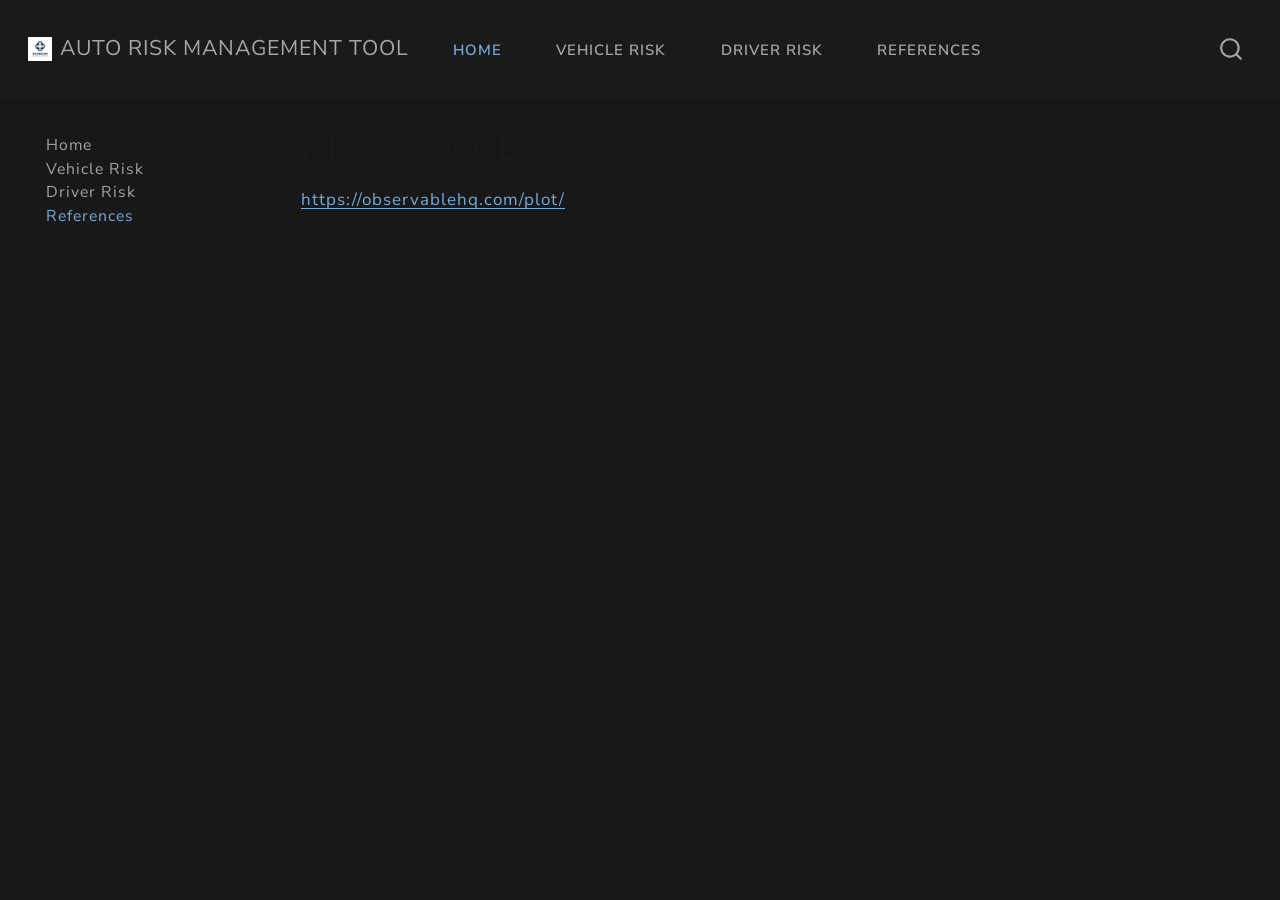
<file: references.html>
<!DOCTYPE html>
<html xmlns="http://www.w3.org/1999/xhtml" lang="en" xml:lang="en"><head>

<meta charset="utf-8">
<meta name="generator" content="quarto-1.8.27">

<meta name="viewport" content="width=device-width, initial-scale=1.0, user-scalable=yes">


<title>References – Auto Risk Management Tool</title>
<style>
code{white-space: pre-wrap;}
span.smallcaps{font-variant: small-caps;}
div.columns{display: flex; gap: min(4vw, 1.5em);}
div.column{flex: auto; overflow-x: auto;}
div.hanging-indent{margin-left: 1.5em; text-indent: -1.5em;}
ul.task-list{list-style: none;}
ul.task-list li input[type="checkbox"] {
  width: 0.8em;
  margin: 0 0.8em 0.2em -1em; /* quarto-specific, see https://github.com/quarto-dev/quarto-cli/issues/4556 */ 
  vertical-align: middle;
}
</style>


<script src="site_libs/quarto-nav/quarto-nav.js"></script>
<script src="site_libs/quarto-nav/headroom.min.js"></script>
<script src="site_libs/clipboard/clipboard.min.js"></script>
<script src="site_libs/quarto-search/autocomplete.umd.js"></script>
<script src="site_libs/quarto-search/fuse.min.js"></script>
<script src="site_libs/quarto-search/quarto-search.js"></script>
<meta name="quarto:offset" content="./">
<script src="site_libs/quarto-html/quarto.js" type="module"></script>
<script src="site_libs/quarto-html/tabsets/tabsets.js" type="module"></script>
<script src="site_libs/quarto-html/axe/axe-check.js" type="module"></script>
<script src="site_libs/quarto-html/popper.min.js"></script>
<script src="site_libs/quarto-html/tippy.umd.min.js"></script>
<script src="site_libs/quarto-html/anchor.min.js"></script>
<link href="site_libs/quarto-html/tippy.css" rel="stylesheet">
<link href="site_libs/quarto-html/quarto-syntax-highlighting-dark-4d9afe2b8d18ee9fa5d0d57b5ed4214d.css" rel="stylesheet" id="quarto-text-highlighting-styles">
<script src="site_libs/bootstrap/bootstrap.min.js"></script>
<link href="site_libs/bootstrap/bootstrap-icons.css" rel="stylesheet">
<link href="site_libs/bootstrap/bootstrap-0b992b6528e9dcb9e3ca5abff7d7dcd2.min.css" rel="stylesheet" append-hash="true" id="quarto-bootstrap" data-mode="dark">
<script id="quarto-search-options" type="application/json">{
  "location": "navbar",
  "copy-button": false,
  "collapse-after": 3,
  "panel-placement": "end",
  "type": "overlay",
  "limit": 50,
  "keyboard-shortcut": [
    "f",
    "/",
    "s"
  ],
  "show-item-context": false,
  "language": {
    "search-no-results-text": "No results",
    "search-matching-documents-text": "matching documents",
    "search-copy-link-title": "Copy link to search",
    "search-hide-matches-text": "Hide additional matches",
    "search-more-match-text": "more match in this document",
    "search-more-matches-text": "more matches in this document",
    "search-clear-button-title": "Clear",
    "search-text-placeholder": "",
    "search-detached-cancel-button-title": "Cancel",
    "search-submit-button-title": "Submit",
    "search-label": "Search"
  }
}</script>


</head>

<body class="nav-sidebar floating nav-fixed quarto-light">

<div id="quarto-search-results"></div>
  <header id="quarto-header" class="headroom fixed-top">
    <nav class="navbar navbar-expand-lg " data-bs-theme="dark">
      <div class="navbar-container container-fluid">
      <div class="navbar-brand-container mx-auto">
    <a href="./index.html" class="navbar-brand navbar-brand-logo">
    <img src="./images/logo.png" alt="" class="navbar-logo light-content">
    <img src="./images/logo.png" alt="" class="navbar-logo dark-content">
    </a>
    <a class="navbar-brand" href="./index.html">
    <span class="navbar-title">Auto Risk Management Tool</span>
    </a>
  </div>
            <div id="quarto-search" class="" title="Search"></div>
          <button class="navbar-toggler" type="button" data-bs-toggle="collapse" data-bs-target="#navbarCollapse" aria-controls="navbarCollapse" role="menu" aria-expanded="false" aria-label="Toggle navigation" onclick="if (window.quartoToggleHeadroom) { window.quartoToggleHeadroom(); }">
  <span class="navbar-toggler-icon"></span>
</button>
          <div class="collapse navbar-collapse" id="navbarCollapse">
            <ul class="navbar-nav navbar-nav-scroll me-auto">
  <li class="nav-item">
    <a class="nav-link active" href="./index.html" aria-current="page"> 
<span class="menu-text">Home</span></a>
  </li>  
  <li class="nav-item">
    <a class="nav-link" href="./vehicle-risk.html"> 
<span class="menu-text">Vehicle Risk</span></a>
  </li>  
  <li class="nav-item">
    <a class="nav-link" href="./driver-risk.html"> 
<span class="menu-text">Driver Risk</span></a>
  </li>  
  <li class="nav-item">
    <a class="nav-link" href="./references.html"> 
<span class="menu-text">References</span></a>
  </li>  
</ul>
          </div> <!-- /navcollapse -->
            <div class="quarto-navbar-tools">
</div>
      </div> <!-- /container-fluid -->
    </nav>
  <nav class="quarto-secondary-nav">
    <div class="container-fluid d-flex">
      <button type="button" class="quarto-btn-toggle btn" data-bs-toggle="collapse" role="button" data-bs-target=".quarto-sidebar-collapse-item" aria-controls="quarto-sidebar" aria-expanded="false" aria-label="Toggle sidebar navigation" onclick="if (window.quartoToggleHeadroom) { window.quartoToggleHeadroom(); }">
        <i class="bi bi-layout-text-sidebar-reverse"></i>
      </button>
        <nav class="quarto-page-breadcrumbs" aria-label="breadcrumb"><ol class="breadcrumb"><li class="breadcrumb-item"><a href="./references.html">References</a></li></ol></nav>
        <a class="flex-grow-1" role="navigation" data-bs-toggle="collapse" data-bs-target=".quarto-sidebar-collapse-item" aria-controls="quarto-sidebar" aria-expanded="false" aria-label="Toggle sidebar navigation" onclick="if (window.quartoToggleHeadroom) { window.quartoToggleHeadroom(); }">      
        </a>
    </div>
  </nav>
</header>
<!-- content -->
<div id="quarto-content" class="quarto-container page-columns page-rows-contents page-layout-article page-navbar">
<!-- sidebar -->
  <nav id="quarto-sidebar" class="sidebar collapse collapse-horizontal quarto-sidebar-collapse-item sidebar-navigation floating overflow-auto">
    <div class="sidebar-menu-container"> 
    <ul class="list-unstyled mt-1">
        <li class="sidebar-item">
  <div class="sidebar-item-container"> 
  <a href="./index.html" class="sidebar-item-text sidebar-link">
 <span class="menu-text">Home</span></a>
  </div>
</li>
        <li class="sidebar-item">
  <div class="sidebar-item-container"> 
  <a href="./vehicle-risk.html" class="sidebar-item-text sidebar-link">
 <span class="menu-text">Vehicle Risk</span></a>
  </div>
</li>
        <li class="sidebar-item">
  <div class="sidebar-item-container"> 
  <a href="./driver-risk.html" class="sidebar-item-text sidebar-link">
 <span class="menu-text">Driver Risk</span></a>
  </div>
</li>
        <li class="sidebar-item">
  <div class="sidebar-item-container"> 
  <a href="./references.html" class="sidebar-item-text sidebar-link active">
 <span class="menu-text">References</span></a>
  </div>
</li>
    </ul>
    </div>
</nav>
<div id="quarto-sidebar-glass" class="quarto-sidebar-collapse-item" data-bs-toggle="collapse" data-bs-target=".quarto-sidebar-collapse-item"></div>
<!-- margin-sidebar -->
    <div id="quarto-margin-sidebar" class="sidebar margin-sidebar zindex-bottom">
        
    </div>
<!-- main -->
<main class="content" id="quarto-document-content">

<header id="title-block-header" class="quarto-title-block default">
<div class="quarto-title">
<h1 class="title">References</h1>
</div>



<div class="quarto-title-meta">

    
  
    
  </div>
  


</header>


<p><a href="https://observablehq.com/plot/" class="uri">https://observablehq.com/plot/</a></p>



</main> <!-- /main -->
<script id="quarto-html-after-body" type="application/javascript">
  window.document.addEventListener("DOMContentLoaded", function (event) {
    const icon = "";
    const anchorJS = new window.AnchorJS();
    anchorJS.options = {
      placement: 'right',
      icon: icon
    };
    anchorJS.add('.anchored');
    const isCodeAnnotation = (el) => {
      for (const clz of el.classList) {
        if (clz.startsWith('code-annotation-')) {                     
          return true;
        }
      }
      return false;
    }
    const onCopySuccess = function(e) {
      // button target
      const button = e.trigger;
      // don't keep focus
      button.blur();
      // flash "checked"
      button.classList.add('code-copy-button-checked');
      var currentTitle = button.getAttribute("title");
      button.setAttribute("title", "Copied!");
      let tooltip;
      if (window.bootstrap) {
        button.setAttribute("data-bs-toggle", "tooltip");
        button.setAttribute("data-bs-placement", "left");
        button.setAttribute("data-bs-title", "Copied!");
        tooltip = new bootstrap.Tooltip(button, 
          { trigger: "manual", 
            customClass: "code-copy-button-tooltip",
            offset: [0, -8]});
        tooltip.show();    
      }
      setTimeout(function() {
        if (tooltip) {
          tooltip.hide();
          button.removeAttribute("data-bs-title");
          button.removeAttribute("data-bs-toggle");
          button.removeAttribute("data-bs-placement");
        }
        button.setAttribute("title", currentTitle);
        button.classList.remove('code-copy-button-checked');
      }, 1000);
      // clear code selection
      e.clearSelection();
    }
    const getTextToCopy = function(trigger) {
      const outerScaffold = trigger.parentElement.cloneNode(true);
      const codeEl = outerScaffold.querySelector('code');
      for (const childEl of codeEl.children) {
        if (isCodeAnnotation(childEl)) {
          childEl.remove();
        }
      }
      return codeEl.innerText;
    }
    const clipboard = new window.ClipboardJS('.code-copy-button:not([data-in-quarto-modal])', {
      text: getTextToCopy
    });
    clipboard.on('success', onCopySuccess);
    if (window.document.getElementById('quarto-embedded-source-code-modal')) {
      const clipboardModal = new window.ClipboardJS('.code-copy-button[data-in-quarto-modal]', {
        text: getTextToCopy,
        container: window.document.getElementById('quarto-embedded-source-code-modal')
      });
      clipboardModal.on('success', onCopySuccess);
    }
      var localhostRegex = new RegExp(/^(?:http|https):\/\/localhost\:?[0-9]*\//);
      var mailtoRegex = new RegExp(/^mailto:/);
        var filterRegex = new RegExp("https:\/\/haleymcdowell\.github\.io\/auto-risk-management-tool\/");
      var isInternal = (href) => {
          return filterRegex.test(href) || localhostRegex.test(href) || mailtoRegex.test(href);
      }
      // Inspect non-navigation links and adorn them if external
     var links = window.document.querySelectorAll('a[href]:not(.nav-link):not(.navbar-brand):not(.toc-action):not(.sidebar-link):not(.sidebar-item-toggle):not(.pagination-link):not(.no-external):not([aria-hidden]):not(.dropdown-item):not(.quarto-navigation-tool):not(.about-link)');
      for (var i=0; i<links.length; i++) {
        const link = links[i];
        if (!isInternal(link.href)) {
          // undo the damage that might have been done by quarto-nav.js in the case of
          // links that we want to consider external
          if (link.dataset.originalHref !== undefined) {
            link.href = link.dataset.originalHref;
          }
        }
      }
    function tippyHover(el, contentFn, onTriggerFn, onUntriggerFn) {
      const config = {
        allowHTML: true,
        maxWidth: 500,
        delay: 100,
        arrow: false,
        appendTo: function(el) {
            return el.parentElement;
        },
        interactive: true,
        interactiveBorder: 10,
        theme: 'quarto',
        placement: 'bottom-start',
      };
      if (contentFn) {
        config.content = contentFn;
      }
      if (onTriggerFn) {
        config.onTrigger = onTriggerFn;
      }
      if (onUntriggerFn) {
        config.onUntrigger = onUntriggerFn;
      }
      window.tippy(el, config); 
    }
    const noterefs = window.document.querySelectorAll('a[role="doc-noteref"]');
    for (var i=0; i<noterefs.length; i++) {
      const ref = noterefs[i];
      tippyHover(ref, function() {
        // use id or data attribute instead here
        let href = ref.getAttribute('data-footnote-href') || ref.getAttribute('href');
        try { href = new URL(href).hash; } catch {}
        const id = href.replace(/^#\/?/, "");
        const note = window.document.getElementById(id);
        if (note) {
          return note.innerHTML;
        } else {
          return "";
        }
      });
    }
    const xrefs = window.document.querySelectorAll('a.quarto-xref');
    const processXRef = (id, note) => {
      // Strip column container classes
      const stripColumnClz = (el) => {
        el.classList.remove("page-full", "page-columns");
        if (el.children) {
          for (const child of el.children) {
            stripColumnClz(child);
          }
        }
      }
      stripColumnClz(note)
      if (id === null || id.startsWith('sec-')) {
        // Special case sections, only their first couple elements
        const container = document.createElement("div");
        if (note.children && note.children.length > 2) {
          container.appendChild(note.children[0].cloneNode(true));
          for (let i = 1; i < note.children.length; i++) {
            const child = note.children[i];
            if (child.tagName === "P" && child.innerText === "") {
              continue;
            } else {
              container.appendChild(child.cloneNode(true));
              break;
            }
          }
          if (window.Quarto?.typesetMath) {
            window.Quarto.typesetMath(container);
          }
          return container.innerHTML
        } else {
          if (window.Quarto?.typesetMath) {
            window.Quarto.typesetMath(note);
          }
          return note.innerHTML;
        }
      } else {
        // Remove any anchor links if they are present
        const anchorLink = note.querySelector('a.anchorjs-link');
        if (anchorLink) {
          anchorLink.remove();
        }
        if (window.Quarto?.typesetMath) {
          window.Quarto.typesetMath(note);
        }
        if (note.classList.contains("callout")) {
          return note.outerHTML;
        } else {
          return note.innerHTML;
        }
      }
    }
    for (var i=0; i<xrefs.length; i++) {
      const xref = xrefs[i];
      tippyHover(xref, undefined, function(instance) {
        instance.disable();
        let url = xref.getAttribute('href');
        let hash = undefined; 
        if (url.startsWith('#')) {
          hash = url;
        } else {
          try { hash = new URL(url).hash; } catch {}
        }
        if (hash) {
          const id = hash.replace(/^#\/?/, "");
          const note = window.document.getElementById(id);
          if (note !== null) {
            try {
              const html = processXRef(id, note.cloneNode(true));
              instance.setContent(html);
            } finally {
              instance.enable();
              instance.show();
            }
          } else {
            // See if we can fetch this
            fetch(url.split('#')[0])
            .then(res => res.text())
            .then(html => {
              const parser = new DOMParser();
              const htmlDoc = parser.parseFromString(html, "text/html");
              const note = htmlDoc.getElementById(id);
              if (note !== null) {
                const html = processXRef(id, note);
                instance.setContent(html);
              } 
            }).finally(() => {
              instance.enable();
              instance.show();
            });
          }
        } else {
          // See if we can fetch a full url (with no hash to target)
          // This is a special case and we should probably do some content thinning / targeting
          fetch(url)
          .then(res => res.text())
          .then(html => {
            const parser = new DOMParser();
            const htmlDoc = parser.parseFromString(html, "text/html");
            const note = htmlDoc.querySelector('main.content');
            if (note !== null) {
              // This should only happen for chapter cross references
              // (since there is no id in the URL)
              // remove the first header
              if (note.children.length > 0 && note.children[0].tagName === "HEADER") {
                note.children[0].remove();
              }
              const html = processXRef(null, note);
              instance.setContent(html);
            } 
          }).finally(() => {
            instance.enable();
            instance.show();
          });
        }
      }, function(instance) {
      });
    }
        let selectedAnnoteEl;
        const selectorForAnnotation = ( cell, annotation) => {
          let cellAttr = 'data-code-cell="' + cell + '"';
          let lineAttr = 'data-code-annotation="' +  annotation + '"';
          const selector = 'span[' + cellAttr + '][' + lineAttr + ']';
          return selector;
        }
        const selectCodeLines = (annoteEl) => {
          const doc = window.document;
          const targetCell = annoteEl.getAttribute("data-target-cell");
          const targetAnnotation = annoteEl.getAttribute("data-target-annotation");
          const annoteSpan = window.document.querySelector(selectorForAnnotation(targetCell, targetAnnotation));
          const lines = annoteSpan.getAttribute("data-code-lines").split(",");
          const lineIds = lines.map((line) => {
            return targetCell + "-" + line;
          })
          let top = null;
          let height = null;
          let parent = null;
          if (lineIds.length > 0) {
              //compute the position of the single el (top and bottom and make a div)
              const el = window.document.getElementById(lineIds[0]);
              top = el.offsetTop;
              height = el.offsetHeight;
              parent = el.parentElement.parentElement;
            if (lineIds.length > 1) {
              const lastEl = window.document.getElementById(lineIds[lineIds.length - 1]);
              const bottom = lastEl.offsetTop + lastEl.offsetHeight;
              height = bottom - top;
            }
            if (top !== null && height !== null && parent !== null) {
              // cook up a div (if necessary) and position it 
              let div = window.document.getElementById("code-annotation-line-highlight");
              if (div === null) {
                div = window.document.createElement("div");
                div.setAttribute("id", "code-annotation-line-highlight");
                div.style.position = 'absolute';
                parent.appendChild(div);
              }
              div.style.top = top - 2 + "px";
              div.style.height = height + 4 + "px";
              div.style.left = 0;
              let gutterDiv = window.document.getElementById("code-annotation-line-highlight-gutter");
              if (gutterDiv === null) {
                gutterDiv = window.document.createElement("div");
                gutterDiv.setAttribute("id", "code-annotation-line-highlight-gutter");
                gutterDiv.style.position = 'absolute';
                const codeCell = window.document.getElementById(targetCell);
                const gutter = codeCell.querySelector('.code-annotation-gutter');
                gutter.appendChild(gutterDiv);
              }
              gutterDiv.style.top = top - 2 + "px";
              gutterDiv.style.height = height + 4 + "px";
            }
            selectedAnnoteEl = annoteEl;
          }
        };
        const unselectCodeLines = () => {
          const elementsIds = ["code-annotation-line-highlight", "code-annotation-line-highlight-gutter"];
          elementsIds.forEach((elId) => {
            const div = window.document.getElementById(elId);
            if (div) {
              div.remove();
            }
          });
          selectedAnnoteEl = undefined;
        };
          // Handle positioning of the toggle
      window.addEventListener(
        "resize",
        throttle(() => {
          elRect = undefined;
          if (selectedAnnoteEl) {
            selectCodeLines(selectedAnnoteEl);
          }
        }, 10)
      );
      function throttle(fn, ms) {
      let throttle = false;
      let timer;
        return (...args) => {
          if(!throttle) { // first call gets through
              fn.apply(this, args);
              throttle = true;
          } else { // all the others get throttled
              if(timer) clearTimeout(timer); // cancel #2
              timer = setTimeout(() => {
                fn.apply(this, args);
                timer = throttle = false;
              }, ms);
          }
        };
      }
        // Attach click handler to the DT
        const annoteDls = window.document.querySelectorAll('dt[data-target-cell]');
        for (const annoteDlNode of annoteDls) {
          annoteDlNode.addEventListener('click', (event) => {
            const clickedEl = event.target;
            if (clickedEl !== selectedAnnoteEl) {
              unselectCodeLines();
              const activeEl = window.document.querySelector('dt[data-target-cell].code-annotation-active');
              if (activeEl) {
                activeEl.classList.remove('code-annotation-active');
              }
              selectCodeLines(clickedEl);
              clickedEl.classList.add('code-annotation-active');
            } else {
              // Unselect the line
              unselectCodeLines();
              clickedEl.classList.remove('code-annotation-active');
            }
          });
        }
    const findCites = (el) => {
      const parentEl = el.parentElement;
      if (parentEl) {
        const cites = parentEl.dataset.cites;
        if (cites) {
          return {
            el,
            cites: cites.split(' ')
          };
        } else {
          return findCites(el.parentElement)
        }
      } else {
        return undefined;
      }
    };
    var bibliorefs = window.document.querySelectorAll('a[role="doc-biblioref"]');
    for (var i=0; i<bibliorefs.length; i++) {
      const ref = bibliorefs[i];
      const citeInfo = findCites(ref);
      if (citeInfo) {
        tippyHover(citeInfo.el, function() {
          var popup = window.document.createElement('div');
          citeInfo.cites.forEach(function(cite) {
            var citeDiv = window.document.createElement('div');
            citeDiv.classList.add('hanging-indent');
            citeDiv.classList.add('csl-entry');
            var biblioDiv = window.document.getElementById('ref-' + cite);
            if (biblioDiv) {
              citeDiv.innerHTML = biblioDiv.innerHTML;
            }
            popup.appendChild(citeDiv);
          });
          return popup.innerHTML;
        });
      }
    }
  });
  </script>
</div> <!-- /content -->




</body></html>
</file>
<file: site_libs/quarto-html/tippy.css>
.tippy-box[data-animation=fade][data-state=hidden]{opacity:0}[data-tippy-root]{max-width:calc(100vw - 10px)}.tippy-box{position:relative;background-color:#333;color:#fff;border-radius:4px;font-size:14px;line-height:1.4;white-space:normal;outline:0;transition-property:transform,visibility,opacity}.tippy-box[data-placement^=top]>.tippy-arrow{bottom:0}.tippy-box[data-placement^=top]>.tippy-arrow:before{bottom:-7px;left:0;border-width:8px 8px 0;border-top-color:initial;transform-origin:center top}.tippy-box[data-placement^=bottom]>.tippy-arrow{top:0}.tippy-box[data-placement^=bottom]>.tippy-arrow:before{top:-7px;left:0;border-width:0 8px 8px;border-bottom-color:initial;transform-origin:center bottom}.tippy-box[data-placement^=left]>.tippy-arrow{right:0}.tippy-box[data-placement^=left]>.tippy-arrow:before{border-width:8px 0 8px 8px;border-left-color:initial;right:-7px;transform-origin:center left}.tippy-box[data-placement^=right]>.tippy-arrow{left:0}.tippy-box[data-placement^=right]>.tippy-arrow:before{left:-7px;border-width:8px 8px 8px 0;border-right-color:initial;transform-origin:center right}.tippy-box[data-inertia][data-state=visible]{transition-timing-function:cubic-bezier(.54,1.5,.38,1.11)}.tippy-arrow{width:16px;height:16px;color:#333}.tippy-arrow:before{content:"";position:absolute;border-color:transparent;border-style:solid}.tippy-content{position:relative;padding:5px 9px;z-index:1}
</file>
<file: site_libs/quarto-html/quarto-syntax-highlighting-dark-4d9afe2b8d18ee9fa5d0d57b5ed4214d.css>
/* quarto syntax highlight colors */
:root {
  --quarto-hl-al-color: #f07178;
  --quarto-hl-an-color: #d4d0ab;
  --quarto-hl-at-color: #00e0e0;
  --quarto-hl-bn-color: #d4d0ab;
  --quarto-hl-bu-color: #abe338;
  --quarto-hl-ch-color: #abe338;
  --quarto-hl-co-color: #f8f8f2;
  --quarto-hl-cv-color: #ffd700;
  --quarto-hl-cn-color: #ffd700;
  --quarto-hl-cf-color: #ffa07a;
  --quarto-hl-dt-color: #ffa07a;
  --quarto-hl-dv-color: #d4d0ab;
  --quarto-hl-do-color: #f8f8f2;
  --quarto-hl-er-color: #f07178;
  --quarto-hl-ex-color: #00e0e0;
  --quarto-hl-fl-color: #d4d0ab;
  --quarto-hl-fu-color: #ffa07a;
  --quarto-hl-im-color: #abe338;
  --quarto-hl-in-color: #d4d0ab;
  --quarto-hl-kw-color: #ffa07a;
  --quarto-hl-op-color: #ffa07a;
  --quarto-hl-ot-color: #00e0e0;
  --quarto-hl-pp-color: #dcc6e0;
  --quarto-hl-re-color: #00e0e0;
  --quarto-hl-sc-color: #abe338;
  --quarto-hl-ss-color: #abe338;
  --quarto-hl-st-color: #abe338;
  --quarto-hl-va-color: #00e0e0;
  --quarto-hl-vs-color: #abe338;
  --quarto-hl-wa-color: #dcc6e0;
}

/* other quarto variables */
:root {
  --quarto-font-monospace: SFMono-Regular, Menlo, Monaco, Consolas, "Liberation Mono", "Courier New", monospace;
}

/* syntax highlight based on Pandoc's rules */
pre > code.sourceCode > span {
  color: #f8f8f2;
}

code.sourceCode > span {
  color: #f8f8f2;
}

div.sourceCode,
div.sourceCode pre.sourceCode {
  color: #f8f8f2;
}

/* Normal */
code span {
  color: #f8f8f2;
}

/* Alert */
code span.al {
  color: #f07178;
}

/* Annotation */
code span.an {
  color: #d4d0ab;
}

/* Attribute */
code span.at {
  color: #00e0e0;
}

/* BaseN */
code span.bn {
  color: #d4d0ab;
}

/* BuiltIn */
code span.bu {
  color: #abe338;
}

/* ControlFlow */
code span.cf {
  font-weight: bold;
  color: #ffa07a;
}

/* Char */
code span.ch {
  color: #abe338;
}

/* Constant */
code span.cn {
  color: #ffd700;
}

/* Comment */
code span.co {
  font-style: italic;
  color: #f8f8f2;
}

/* CommentVar */
code span.cv {
  color: #ffd700;
}

/* Documentation */
code span.do {
  color: #f8f8f2;
}

/* DataType */
code span.dt {
  color: #ffa07a;
}

/* DecVal */
code span.dv {
  color: #d4d0ab;
}

/* Error */
code span.er {
  color: #f07178;
  text-decoration: underline;
}

/* Extension */
code span.ex {
  font-weight: bold;
  color: #00e0e0;
}

/* Float */
code span.fl {
  color: #d4d0ab;
}

/* Function */
code span.fu {
  color: #ffa07a;
}

/* Import */
code span.im {
  color: #abe338;
}

/* Information */
code span.in {
  color: #d4d0ab;
}

/* Keyword */
code span.kw {
  font-weight: bold;
  color: #ffa07a;
}

/* Operator */
code span.op {
  color: #ffa07a;
}

/* Other */
code span.ot {
  color: #00e0e0;
}

/* Preprocessor */
code span.pp {
  color: #dcc6e0;
}

/* RegionMarker */
code span.re {
  background-color: #f8f8f2;
  color: #00e0e0;
}

/* SpecialChar */
code span.sc {
  color: #abe338;
}

/* SpecialString */
code span.ss {
  color: #abe338;
}

/* String */
code span.st {
  color: #abe338;
}

/* Variable */
code span.va {
  color: #00e0e0;
}

/* VerbatimString */
code span.vs {
  color: #abe338;
}

/* Warning */
code span.wa {
  color: #dcc6e0;
}

.prevent-inlining {
  content: "</";
}

/*# sourceMappingURL=86edf53ecdff796acf02dbceed379426.css.map */
</file>
